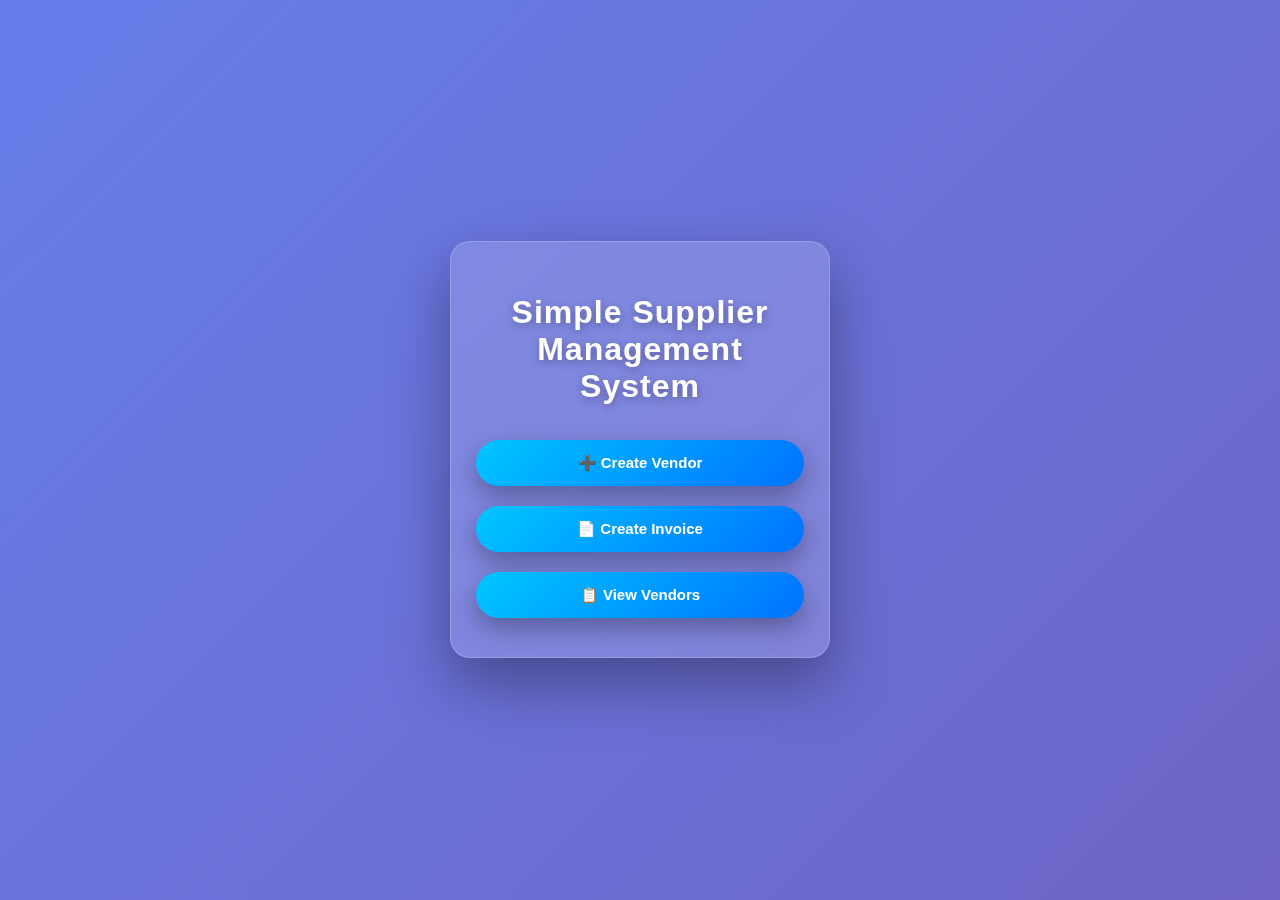
<file: index.html>
<!DOCTYPE html>
<html lang="en">
<head>
<meta charset="UTF-8">
<title>Simple Supplier - Management System</title>

<style>
*{
  box-sizing:border-box;
  font-family:'Segoe UI', Arial;
}

body{
  margin:0;
  height:100vh;
  display:flex;
  justify-content:center;
  align-items:center;
  background:linear-gradient(135deg,#667eea,#764ba2,#6dd5ed);
  background-size:400% 400%;
  animation:bgMove 12s ease infinite;
}

/* Floating Background Animation */
@keyframes bgMove{
  0%{background-position:0% 50%;}
  50%{background-position:100% 50%;}
  100%{background-position:0% 50%;}
}

/* MAIN CARD */
.app{
  width:380px;
  background:rgba(255,255,255,0.15);
  backdrop-filter:blur(15px);
  border-radius:20px;
  padding:30px 25px;
  box-shadow:0 25px 60px rgba(0,0,0,0.35);
  animation:zoomIn 1s ease;
  border:1px solid rgba(255,255,255,0.2);
}

/* TITLE */
h1{
  text-align:center;
  margin-bottom:25px;
  color:#fff;
  letter-spacing:1px;
  font-weight:700;
  text-shadow:0 3px 10px rgba(0,0,0,0.3);
}

/* STEPS */
.step{
  display:none;
  animation:slide 0.5s ease;
}

.step.active{
  display:block;
}

/* BUTTONS */
button{
  width:100%;
  padding:14px;
  margin:10px 0;
  border:none;
  border-radius:30px;
  font-size:15px;
  font-weight:600;
  cursor:pointer;
  background:linear-gradient(135deg,#00c6ff,#0072ff);
  color:#fff;
  box-shadow:0 10px 25px rgba(0,0,0,0.3);
  transition:0.4s;
  position:relative;
  overflow:hidden;
}

button::after{
  content:'';
  position:absolute;
  width:0;
  height:100%;
  background:rgba(255,255,255,0.2);
  left:0;
  top:0;
  transition:0.4s;
}

button:hover::after{
  width:100%;
}

button:hover{
  transform:translateY(-4px) scale(1.05);
  box-shadow:0 15px 30px rgba(0,0,0,0.4);
}

button:active{
  transform:scale(0.95);
}

/* INPUTS */
input{
  width:100%;
  padding:12px;
  margin:8px 0;
  border-radius:12px;
  border:none;
  outline:none;
  font-size:14px;
  background:rgba(255,255,255,0.85);
  transition:0.3s;
}

input:focus{
  transform:scale(1.03);
  box-shadow:0 0 10px rgba(0,114,255,0.6);
}

/* LIST */
ul{
  padding:0;
  list-style:none;
}

li{
  background:rgba(255,255,255,0.9);
  margin:8px 0;
  padding:12px;
  border-radius:12px;
  animation:fade 0.4s ease;
  box-shadow:0 5px 15px rgba(0,0,0,0.15);
}

/* ANIMATIONS */
@keyframes zoomIn{
  from{transform:scale(0.7); opacity:0;}
  to{transform:scale(1); opacity:1;}
}

@keyframes slide{
  from{transform:translateX(40px); opacity:0;}
  to{transform:translateX(0); opacity:1;}
}

@keyframes fade{
  from{opacity:0; transform:translateY(10px);}
  to{opacity:1; transform:translateY(0);}
}
</style>
</head>

<body>

<div class="app">

<h1>Simple Supplier<br>Management System</h1>

<!-- STEP 1 : MAIN MENU -->
<div class="step active">
  <button onclick="nextStep(1)">➕ Create Vendor</button>
  <button onclick="nextStep(2)">📄 Create Invoice</button>
  <button onclick="nextStep(3)">📋 View Vendors</button>
</div>

<!-- STEP 2 : CREATE VENDOR -->
<div class="step">
  <input id="shop_name" placeholder="Shop Name">
  <input id="owner" placeholder="Owner Name">
  <input id="contact" placeholder="Contact">
  <button onclick="createVendor()">✅ Save Vendor</button>
  <button onclick="back()">⬅ Back</button>
</div>

<!-- STEP 3 : CREATE INVOICE -->
<div class="step">
  <input id="vendor_id" placeholder="Vendor ID">
  <input id="amount" placeholder="Amount">
  <button onclick="createInvoice()">🧾 Generate Invoice</button>
  <button onclick="back()">⬅ Back</button>
</div>

<!-- STEP 4 : VIEW VENDORS -->
<div class="step">
  <ul id="vendorList"></ul>
  <button onclick="back()">⬅ Back to Menu</button>
</div>

</div>

<script src="script.js"></script>

</body>
</html>
</file>
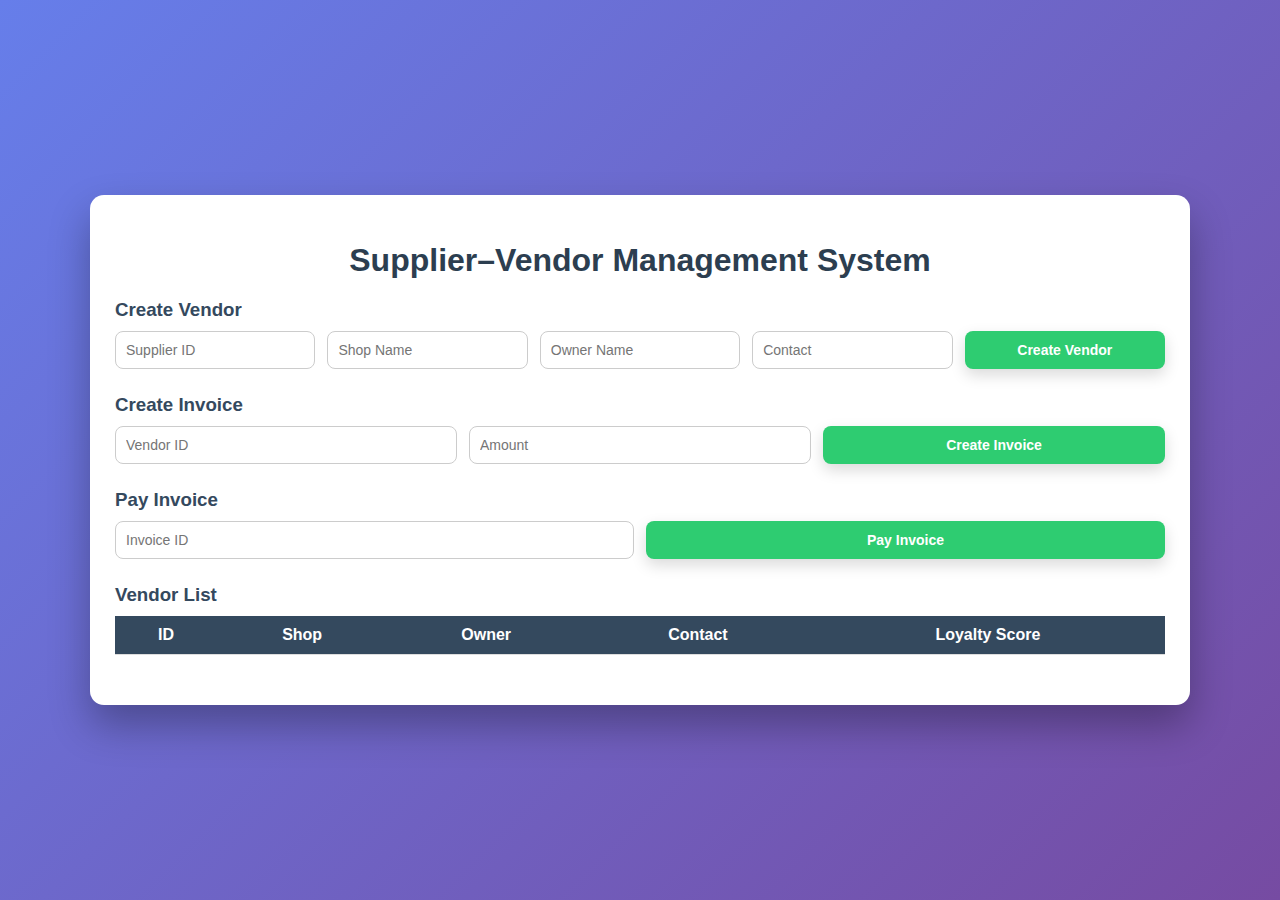
<file: index2.html>
<!DOCTYPE html>
<html lang="en">
<head>
<meta charset="UTF-8">
<title>Supplier–Vendor Management System</title>

<style>
*{box-sizing:border-box;}
body{
  margin:0;
  font-family:Segoe UI, Arial;
  background:linear-gradient(135deg,#667eea,#764ba2);
  min-height:100vh;
  display:flex;
  align-items:center;
  justify-content:center;
}

.container{
  width:95%;
  max-width:1100px;
  background:#fff;
  padding:25px;
  border-radius:14px;
  box-shadow:0 20px 40px rgba(0,0,0,0.3);
  animation:fadeIn 0.8s ease;
}

@keyframes fadeIn{
  from{opacity:0; transform:translateY(20px);}
  to{opacity:1; transform:translateY(0);}
}

h1{
  text-align:center;
  margin-bottom:20px;
  color:#2c3e50;
}

.section{
  margin-bottom:25px;
}

.section h3{
  margin-bottom:10px;
  color:#34495e;
}

.inputs{
  display:grid;
  grid-template-columns:repeat(auto-fit,minmax(180px,1fr));
  gap:12px;
}

input{
  padding:10px;
  border-radius:8px;
  border:1px solid #ccc;
  font-size:14px;
}

button{
  padding:10px;
  border:none;
  border-radius:8px;
  background:#2ecc71;
  color:#fff;
  font-size:14px;
  font-weight:600;
  cursor:pointer;
  transition:all 0.3s ease;
  box-shadow:0 6px 15px rgba(0,0,0,0.15);
}

button:hover{
  background:#27ae60;
  transform:translateY(-2px) scale(1.03);
}

button:active{
  transform:scale(0.95);
}

table{
  width:100%;
  border-collapse:collapse;
  margin-top:10px;
}

th,td{
  padding:10px;
  text-align:center;
  border-bottom:1px solid #ddd;
}

th{
  background:#34495e;
  color:#fff;
}

tr{
  animation:rowFade 0.4s ease;
}

@keyframes rowFade{
  from{opacity:0;}
  to{opacity:1;}
}

.score{
  font-weight:bold;
  color:#27ae60;
}
</style>
</head>

<body>
<div class="container">

<h1>Supplier–Vendor Management System</h1>

<!-- CREATE VENDOR -->
<div class="section">
<h3>Create Vendor</h3>
<div class="inputs">
<input id="supplier_id" placeholder="Supplier ID">
<input id="shop_name" placeholder="Shop Name">
<input id="owner" placeholder="Owner Name">
<input id="contact" placeholder="Contact">
<button onclick="createVendor()">Create Vendor</button>
</div>
</div>

<!-- CREATE INVOICE -->
<div class="section">
<h3>Create Invoice</h3>
<div class="inputs">
<input id="inv_vendor" placeholder="Vendor ID">
<input id="inv_amount" placeholder="Amount">
<button onclick="createInvoice()">Create Invoice</button>
</div>
</div>

<!-- PAY INVOICE -->
<div class="section">
<h3>Pay Invoice</h3>
<div class="inputs">
<input id="pay_invoice" placeholder="Invoice ID">
<button onclick="payInvoice()">Pay Invoice</button>
</div>
</div>

<!-- VENDOR LIST -->
<div class="section">
<h3>Vendor List</h3>
<table>
<thead>
<tr>
<th>ID</th>
<th>Shop</th>
<th>Owner</th>
<th>Contact</th>
<th>Loyalty Score</th>
</tr>
</thead>
<tbody id="vendorTable"></tbody>
</table>
</div>

</div>

<script>
const API="http://localhost:8000";

function post(path,data){
  return fetch(API+path,{
    method:"POST",
    headers:{"Content-Type":"application/x-www-form-urlencoded"},
    body:new URLSearchParams(data)
  }).then(r=>r.json());
}

function createVendor(){
  post("/vendor/create",{
    supplier_id:supplier_id.value,
    shop_name:shop_name.value,
    owner:owner.value,
    contact:contact.value
  }).then(()=>{
    loadVendors();
  });
}

function createInvoice(){
  post("/invoice/create",{
    vendor_id:inv_vendor.value,
    amount:inv_amount.value
  });
}

function payInvoice(){
  post("/payment/pay",{
    invoice_id:pay_invoice.value
  }).then(()=>{
    loadVendors();
  });
}

function loadVendors(){
  fetch(API+"/vendors")
  .then(r=>r.json())
  .then(data=>{
    vendorTable.innerHTML="";
    data.forEach(v=>{
      vendorTable.innerHTML+=`
      <tr>
        <td>${v.id}</td>
        <td>${v.shop_name}</td>
        <td>${v.owner}</td>
        <td>${v.contact}</td>
        <td class="score">${v.score}%</td>
      </tr>`;
    });
  });
}

window.onload=loadVendors;
</script>

</body>
</html>
</file>
